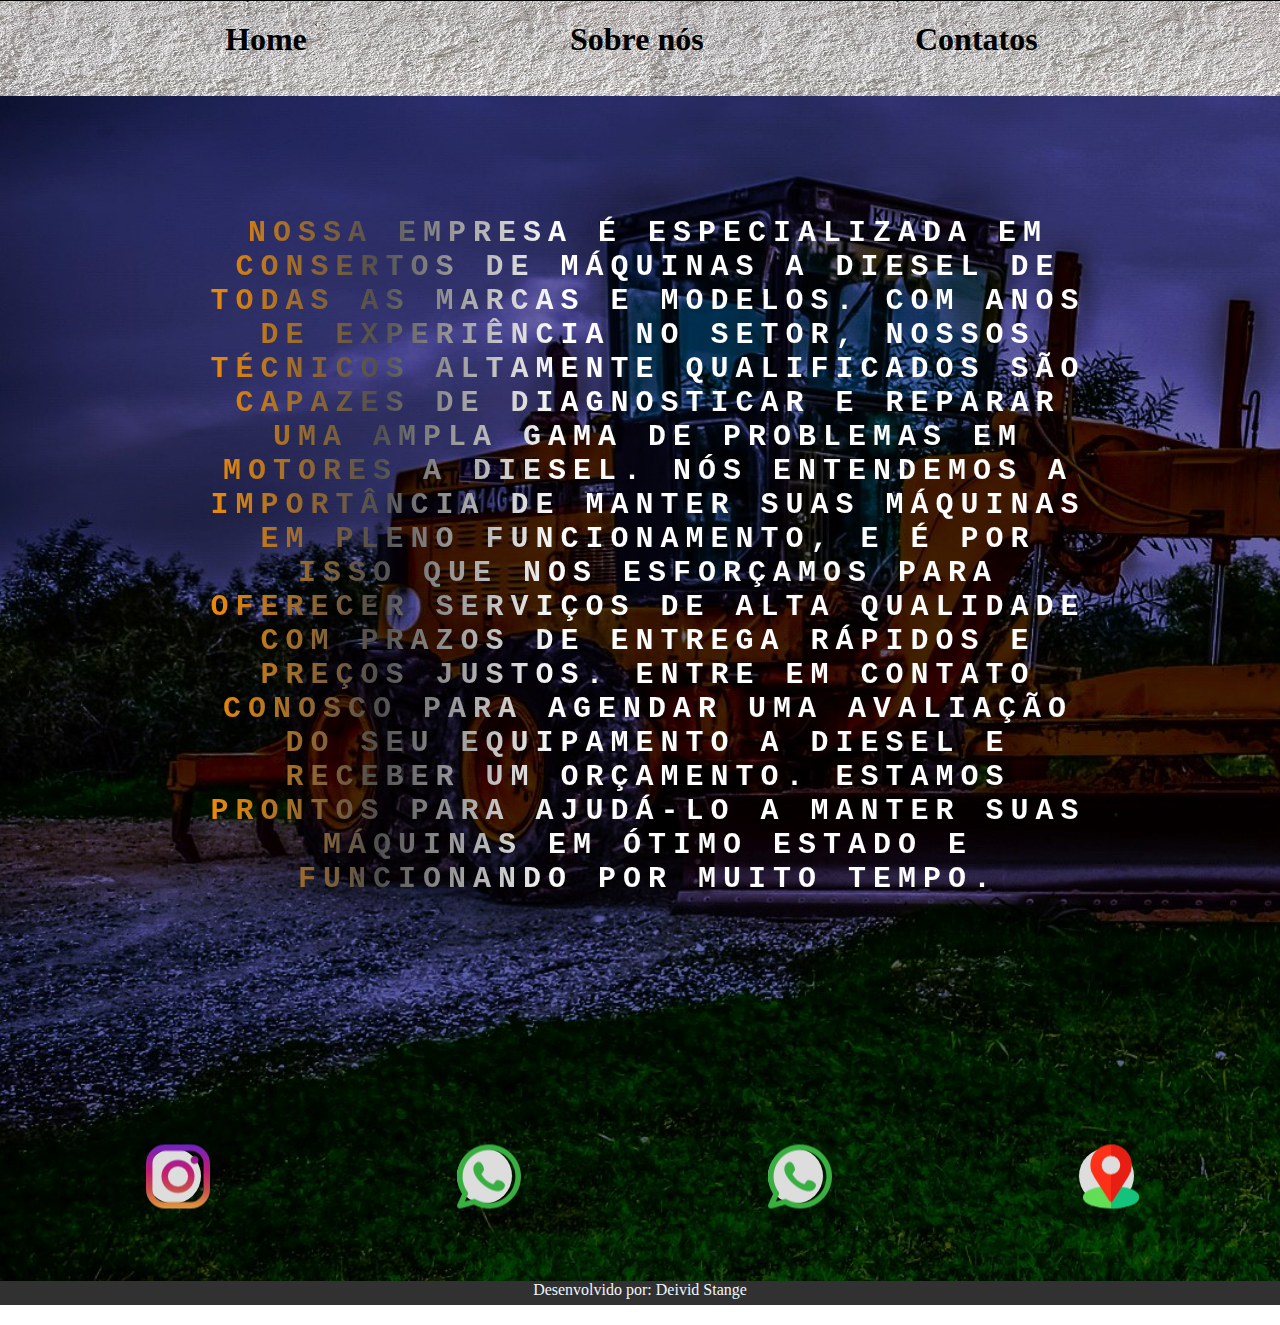
<file: about.html>
<!DOCTYPE html>
<html lang="pt-br">
<head>
    <meta charset="UTF-8">
    <meta http-equiv="X-UA-Compatible" content="IE=edge">
    <meta name="viewport" content="width=device-width, initial-scale=1.0">
    <title>Sobre a Empresa</title>
    <link rel="stylesheet" href="./css/main.css">
    <link rel="stylesheet" href="./index.html">
</head>
<header class="coluna_menus">
              
                <a class="apresentacao_links" href="index.html">Home</a>
         
                <a class="apresentacao_links" href="about.html">Sobre nós</a>
        
                <a class="apresentacao_links" href="http://127.0.0.1:5500/index.html#:~:text=54)%2099693%2D8639-,/,-(51)%2099188%2D2077">Contatos</a>
           
</header>

<body class="fundo-sobre">


    <style>
        .fundo-sobre{
            
            background-image: url(/img/machine-g15d52b8e2_1920.jpg);
            background-repeat: no-repeat;
            background-size: cover;
    }

        
        .fontetexto{
            width: 70%;
            height: 50%;
            margin: 120px 500px 280px 200px;
            align-items: center;
            text-align: center;
            color: hsl(0, 0%, 0%);
            font-size: 30px;
            font-weight: bold;
            font-family: monospace;
            letter-spacing: 7px;
            cursor: pointer;
            text-transform:uppercase;
            background: linear-gradient(
            to right, 
            hsl(34, 98%, 49%) 0,
            hsl(0, 0%, 31%) 20%,
            hsl(0, 0%, 100%) 40% );
            -webkit-background-clip: text;
            -webkit-text-fill-color: transparent;
            animation: shine 4s infinite linear;
        }
            @keyframes shine{
            0%{
                background-position: 0px;
            }
            60%{
                background-position: 700px;
            }
            100%{
                background-position: 1200px;
            }
        }
        </style>

    <main>
        <section>
             <h1 class="fontetexto">Nossa empresa é especializada em consertos de máquinas a diesel de todas as marcas e modelos. Com anos de experiência no setor,
                 nossos técnicos altamente qualificados são capazes de diagnosticar e reparar uma ampla gama de problemas em motores a diesel.
                 Nós entendemos a importância de manter suas máquinas em pleno funcionamento, e é por isso que nos esforçamos para oferecer serviços
                 de alta qualidade com prazos de entrega rápidos e preços justos.
                 Entre em contato conosco para agendar uma avaliação do seu equipamento a diesel e receber um orçamento. Estamos prontos para ajudá-lo
                 a manter suas máquinas em ótimo estado e funcionando por muito tempo.</h1>
        </section>
                  
        <div class="icones">
            <a class="botoes_link" href="https://www.instagram.com/bmdieselmaq/"><img src="./img/instagram642.png" alt="instagram"></a>
            <a class="botoes_link" href=""><img src="/img/whatsapp642.png" alt="whatsapp"></a>
            <a class="botoes_link" href=""><img src="/img/whatsapp642.png" alt="whatsapp"></a>
            <a class="botoes_link" href="https://goo.gl/maps/jvK7zZ6WhHm8WetB6"><img src="/img/localizacao.png" alt="localização"></a>
        </div>
    </main>


    <footer class="autor"> Desenvolvido por: Deivid Stange</footer>
</body>
</html>
</file>
<file: css/main.css>
body{
    margin: 0;
    padding: 0;
    min-width: 320px;
    height: 100%;
}
.menu-principal{
    width: 900px;
    height: 120px;
    margin:auto;
    padding: 10px;
    border-radius: 100%;
    display: flex;
    justify-content: space-between;
}
main{
    width: 100%;
    text-align: center;
    display: flex;
    flex-direction: column;
    justify-content: space-between;
}
.logo{
    overflow: hidden;
    float: left;
    padding: 9px;
    width: 80%;
    margin: 0 0 0 0
}
.links{ 
    width: 200px;
    text-align: center;
    display: flex;
    justify-content: space-evenly;   
}
.coluna_menus{
    height:55px;
    width: auto;
    border-top: 1px solid;    
    background-image:url(/img/bancada5.png); 
    padding: 20px;
    display: flex;
    margin: auto;
    justify-content:space-evenly;
}

       

.apresentacao_links{
    font-weight: bold;
    color: #000000;
    position: relative;
    display: block;
    text-decoration: none;
    height:35px;
    width: 140px;
    font-size: 2rem;
    transition: .5s;
    align-items: center;
}
  
.apresentacao_links:hover{
    color: #fd0000;
}
.fundo{
    background-image: url(/img/painel-slides.jpeg);
}

.boas-vindas{
    font-family:Verdana, Geneva, Tahoma, sans-serif; 
    padding: 10px;
    position: relative;
    margin: 0 50px 0 50px;
    width: auto;
    height: 280px;
    overflow: hidden;
    font-size: 1.775rem;
}
.boas-vindas span:first-of-type{
    position: absolute;
    top: 0;
    left: 0;
    width: 100%;
    height: 5px;
    background: linear-gradient(to right, transparent, rgb(163, 0, 0));
    animation: animar1 2s linear infinite;
}

@keyframes animar1 {
    0%{transform: translateX(-100%);}
    100%{transform: translateX(100%);}
}
.boas-vindas span:nth-of-type(2){
    position: absolute;
    top: 0;
    right: 0;
    width: 5px;
    height: 100%;
    background: linear-gradient(to bottom, transparent, rgb(180, 2, 2));
    animation: animar2 2s linear infinite;
    animation-delay: 1s;
}
@keyframes animar2 {
    0%{transform: translateY(-100%);}
    100%{transform: translateY(100%);}
}

.boas-vindas span:nth-of-type(3){
    position: absolute;
    bottom: 0;
    right: 0;
    width: 100%;
    height: 5px;
    background: linear-gradient(to left, transparent, rgb(5, 5, 5));
    animation: animar3 2s linear infinite;
}
@keyframes animar3 {
    0%{transform: translateX(100%);}
    100%{transform: translateX(-100%);}
}
.boas-vindas span:last-of-type{
    position: absolute;
    top: 0;
    left: 0;
    width: 5px;
    height: 100%;
    background: linear-gradient(to top, transparent, rgb(5, 5, 5));
    animation: animar4 2s linear infinite;
    animation-delay: 1s;
}
@keyframes animar4 {
         0%{transform: translateY(100%);}
         100%{transform: translateY(-100%);}
}
.destaque_frase{
    font-size: 3.75rem;
    color: #c50000;
}
.background{
    background-size: 100%;
    background-image: url(/img/wall-gec2233f7b_1920.jpg);
    background-size:auto;
    background-repeat:repeat-y;
}
.container-imagens{
    padding: 2px;
    background-color: #000000;
    position: relative;
    width: auto;
    margin-top: 50px;  
}
.conjunto_galeria{
    overflow-x:auto;
}
.galeria {
    display: flex;
    flex-flow: row nowrap;
    gap: 20px;   
}

.fontetexto{
    width: 45%;
    height: 620px;
    margin: 120px 0 0 570px;
    align-items: center;
    text-align: center;
    color: hsl(0, 100%, 50%);
    font-size: 2.625rem;
    font-weight: bold;
    font-family: monospace;
    letter-spacing: 7px;
    cursor: pointer;
    text-transform: uppercase;
    background: linear-gradient(
    to right, 
    hsl(27, 98%, 46%) 0,
    hsl(0, 100%, 39%) 10%,
    hsl(0, 0%, 0%) 30% );
    -webkit-background-clip: text;
    -webkit-text-fill-color: transparent;
    animation: shine 2s infinite linear;
}
    @keyframes shine{
    0%{
        background-position: 0px;
    }
    60%{
        background-position: 700px;
    }
    100%{
        background-position: 1200px;
    }
}
.fundotexto{
    background-image: url(/img/trucker-gf4a76d5d7_1920.jpg);
    background-repeat:round;
    background-size: cover;

}

.destaque{
    width: 100%;
    align-items: center;
    text-align: center;
}

  .paragrafo{
    width: auto;
    margin-top: 200px;
    align-items: center;
    text-align: center;
    color: hsl(0 ,0% ,30%);
    font-size: 3.125rem;
    font-weight: bold;
    font-family: monospace;
    letter-spacing: 7px;
    cursor: pointer;
    text-transform: uppercase;
    background: linear-gradient(
    to right, 
    hsl(39, 87%, 76%) 0,
    hsl(0, 0%, 48%) 10%,
    hsl(0, 0%, 0%) 20% );
    -webkit-background-clip: text;
    -webkit-text-fill-color: transparent;
    animation: shine 2s infinite linear;
}
    @keyframes shine{
    0%{
        background-position: 0px;
    }
    60%{
        background-position: 400px;
    }
    100%{
        background-position: 1300px;
    }
}

.centralizar-tipo-servico{
    width: 300px;
    border: 2px solid black;
    align-items: center;
    margin-top: 70px;
    margin: auto;        
}

.alinhamento-servicos{
    background: linear-gradient(-45deg, #8b8b8b, #5e5555, #855a5a, #682727);
    background-size: 400% 400%;
    animation: gradient 15s ease infinite;
    height: 45vh;
    align-items: center;
    text-align: center;
    display: flex;
    justify-content: space-evenly;
    border: thin rgb(0, 0, 0) solid;
    width: auto;
    font-size: 1.875rem;
    padding: 2px;
    margin: 80px 0 0 0;
    border: 3px solid black;
    
}
@keyframes gradient{
        0% {
            background-position: 0% 50%;
        }
        50% {
            background-position: 100% 50%;
        }
        100% {
            background-position: 0% 50%;
        }
}

.servicos{ 
    display: inline-block;
    width: 24.43%;
}

.amostras{
    display: flex;
    justify-content: center;
    width: 100%;
    height: 500px;
}
.amostras img{
    width: 0px;
    flex-grow: 1;
    object-fit: cover;
    opacity: 8px;
    transition: .5s ease;
}
.amostras img:hover{
    cursor: crosshair;
    width: 300px;
    opacity: 1;
    filter: contrast(120%);
}

.container_informacoes{
    width:99.8%;   
    height: 400px;
    text-align: center;
    font-size: 1.5625rem;
    font-size: 28px;
}

.entre-em-contato{
    margin-top: 150px;
    font-weight: bold;
}

.icones{
    width: 1000px;
    position:relative;
    display: flex;
    justify-content: space-between;
    top: 50%;
    left: 50%;
    transform: translate(-50%, -50%);
    margin: 0 0 50px 0;
}
.icones a{
    display: flex;
    width: 55px;
    height: 55px;
    background: #dddddd;
    color: aliceblue;
    margin: 0 6px;
    border-radius: 50px;
    justify-content: space-evenly;
    align-items: center;
    transition: 0.4s;
    font-size: 3.125rem;
}
.icones a:hover{
    background: #020202;
}
.icones a:hover > img{
    transform: scale(1) rotate(20deg);
}

.autor{
    margin:0 auto;
    align-items: center;
    text-align: center;
    background-color: #313131;
    width: 100%;
    height: 1.5rem;
    color: aliceblue;
}

@media (max-width: 1070px) {
    .body{
        width: 100%;
    } 
    main{
        width:1070px;
    }
    .coluna_menus{
        width: 1070px;
    }
    .galeria{
        width:1700px;
    }

    .fontetexto{
        margin: 0 0 0 450px;
        width: 500px; 
        font-size: 40px;
        height: 500px;
    }
    .fundotexto{
        height: 600px;
        width: 1070px;
        margin-top: 40px;
    }
    .alinhamento-servicos{
        height: 400px;
        width: 1070px;
        align-items: center;
        text-align: center;
    }
    .amostras{
        width:1070px;
        height: 600px;
    }
    .paragrafo{
        width: 1070px;
        align-items: center;
        text-align: center;
    }
    .container_informacoes{
        width: 1070px;
        height: 500px;
        justify-content: center;
        color: #c50000;
    }
    .icones{
        justify-content:end;
        width: 1000px;
       
    }
    .autor{
        width: 1070px;
        align-items: center;
        text-align: center;
    }

}
</file>
